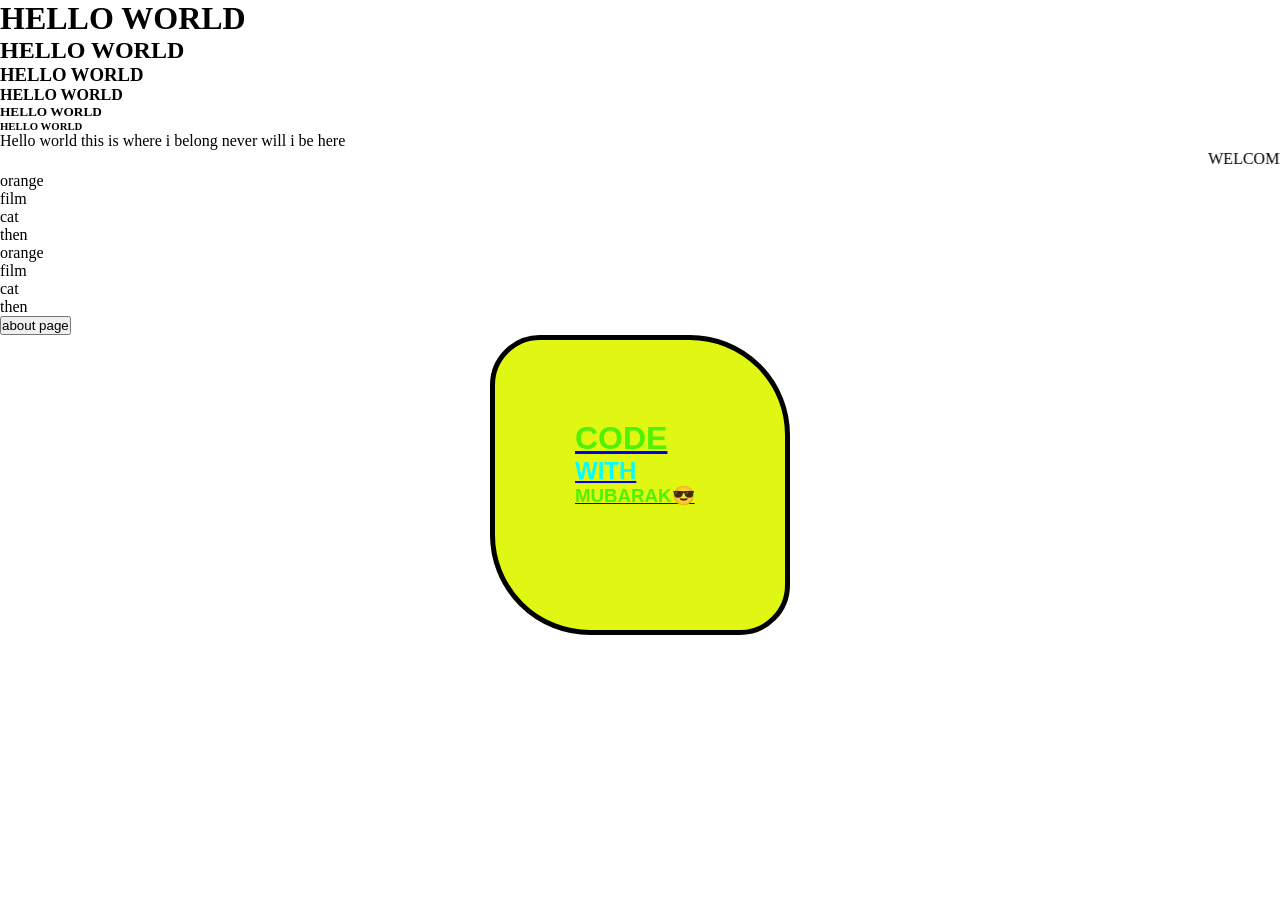
<file: index.html>
<!DOCTYPE html>
<html lang="en">

<head>
    <meta charset="UTF-8">
    <meta name="viewport" content="width=device-width, initial-scale=1.0">
    <link rel="stylesheet" href="css/style.css">
    <title>web-page</title>
</head>

<body>
    <h1>HELLO WORLD</h1>
    <h2>HELLO WORLD</h2>
    <h3>HELLO WORLD</h3>
    <h4>HELLO WORLD</h4>
    <h5>HELLO WORLD</h5>
    <h6>HELLO WORLD</h6>
    <p>
        Hello world this is where i belong never will i be here
    </p>
    <marquee behavior="" direction="">WELCOME</marquee>
    <ol>
        <li>orange</li>
        <li>film</li>
        <li>cat</li>
        <li>then</li>
    </ol>
    <ul>
        <li>orange</li>
        <li>film</li>
        <li>cat</li>
        <li>then</li>
    </ul>
    <!-- <img src="img/Screenshot (1).png" alt="blue background">
    <button>about me</button>
    <a href="#"><button>Youtube vid</button></a> -->
     <a href="aboutus.html"><button>about page</button></a>
    <a href="aboutus.html"> 
        <!-- <img src="img/Screenshot (1).png" alt=""> -->
    <!-- <nav></nav>
        <header></header>
        <main></main>
        <footer></footer>
        <!-- <input type="text" placeholder="name"> -->

    <div class="box">
        <h1>CODE</h1>
        <h2>WITH</h2>
        <h3>MUBARAK😎</h3>
    </div>
    <!-- <div class="box">
        <h1>CODE</h1>
        <h2>WITH</h2>
        <h3>ME😎</h3>

    </div> -->
</body>

</html>
</file>
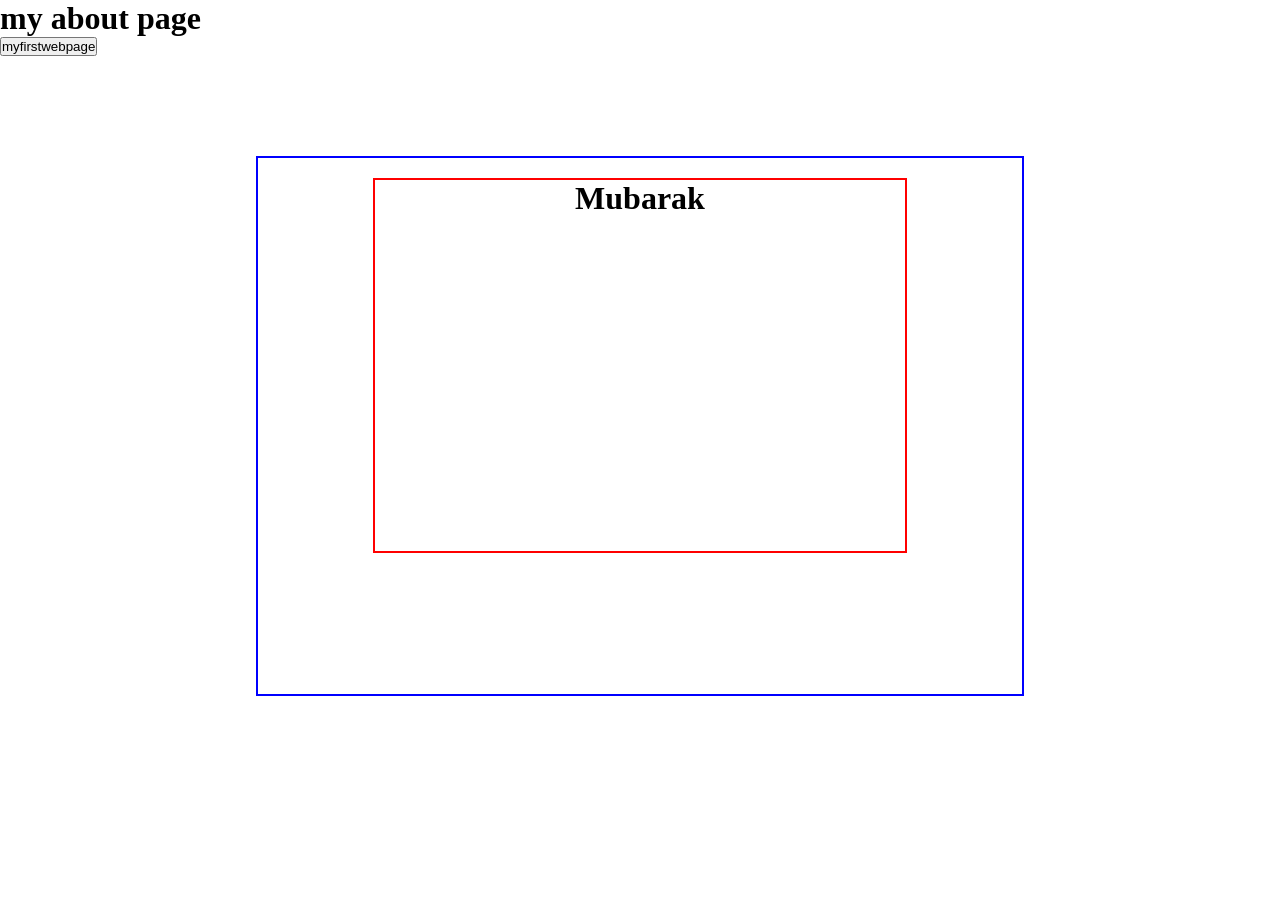
<file: aboutus.html>
<!DOCTYPE html>
<html lang="en">
<head>
    <meta charset="UTF-8">
    <meta name="viewport" content="width=device-width, initial-scale=1.0">
    <link rel="stylesheet" href="css/aboutus.css">
    <title>about</title>
</head>
<body>
  <h1>my about page</h1> 
   <a href="index.html"><button>myfirstwebpage</button></a>
   <div class="box">
    <div class="innerbox">
      <h2>Mubarak</h2>
   </div>
</body>
</html>
</file>
<file: css/style.css>
* {
    margin: 0;
    padding: 0;
    box-sizing: border-box;
}
.box {
    background-color: rgb(224, 247, 19);
    height: 300px;
    width: 300px;
    color: rgb(79, 241, 4);
    /* text-align: center;
    align-content: center; */
    font-family: 'Segoe UI', Tahoma, Geneva, Verdana, sans-serif;
    font-weight: 800;
    /* margin-left: 100px;
    margin-right: 30px; */
    margin: auto;
    padding: 80px;
    border: 5px;
    border-style: solid;
    border-color: black;
    border-radius: 50px 100px;
    /* border-top-left-radius: 80px;
    border-bottom-left-radius: 80px;
    border-top-right-radius: 80px;
    border-bottom-right-radius: 80px; */
}

.box h2 {
    color: aqua;
}
</file>
<file: css/aboutus.css>
* {
     margin: 0;
     padding: 0%;
     box-sizing: border-box;
 }

 .box {
     height: 60vh;
     width: 60vw;
     border: 2px solid blue;
     margin: 100px auto;
 }

 .innerbox {
     height: 70%;
     width: 70%;
     border: 2px solid red;
     margin: 20px auto;
 }
 h2{
    text-align: center;
    font-size: 2rem;
 }
</file>
